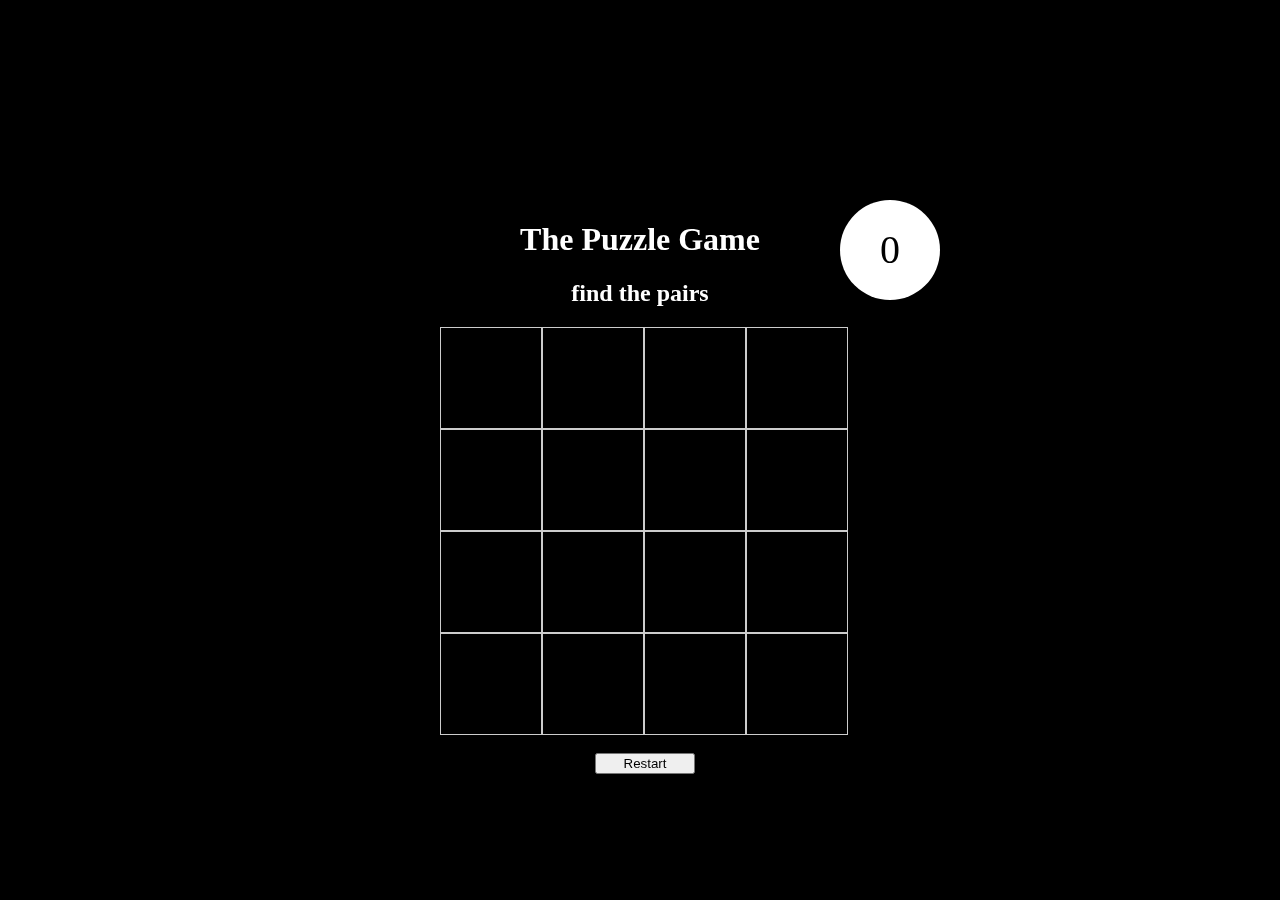
<file: index.html>
<html>
    <head>
        <script src="./files/jquery-1.10.2.js"></script>
        <link href="./files/style.css" rel="stylesheet" type="text/css" />   
        <script src="./files/script.js"></script>
    </head>
    <body>       
        <div id="game_area">
            <div class="circle">0</div>
            <h1>The Puzzle Game</h1>
            <h2>find the pairs</h2>
            <div id="game_map"></div>
            <div id="space"></div>
            <br/>
            <button id="restart">Restart</button>
        </div>
    </body>
</html>
</file>
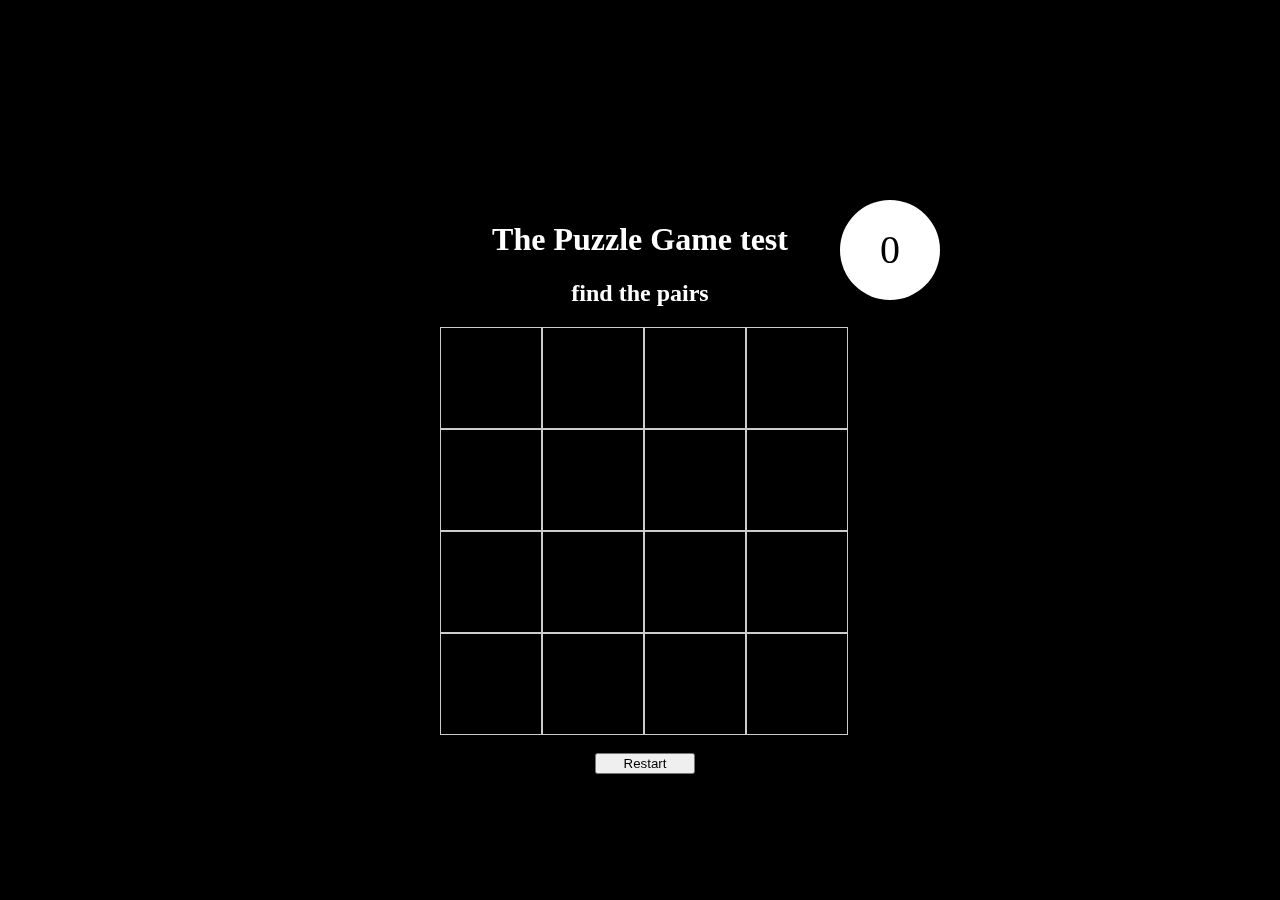
<file: test.html>
<html>
    <head>
        <script src="./files/jquery-1.10.2.js"></script>
        <link href="./files/style.css" rel="stylesheet" type="text/css" />   
        <script src="./files/script.js"></script>
    </head>
    <body>       
        <div id="game_area">
            <div class="circle">0</div>
            <h1>The Puzzle Game test</h1>
            <h2>find the pairs</h2>
            <div id="game_map"></div>
            <div id="space"></div>
            <br/>
            <button id="restart">Restart</button>
        </div>
    </body>
</html>
</file>
<file: files/style.css>
.flip-container 
{
    -webkit-perspective: 1000;
    -moz-perspective: 1000;
    -o-perspective: 1000;
    perspective: 1000;

    border: 1px solid #ccc;
}

.flip-container.flip .flipper
{
    -webkit-transform: rotateY(180deg);
    -moz-transform: rotateY(180deg);
    -o-transform: rotateY(180deg);
    transform: rotateY(180deg);
}

.flip-container, .front, .back {
    float: left;
    width: 100px;
    height: 100px;
}
.flipper 
{
    -webkit-transition: 0.6s;
    -webkit-transform-style: preserve-3d;

    -moz-transition: 0.6s;
    -moz-transform-style: preserve-3d;

    -o-transition: 0.6s;
    -o-transform-style: preserve-3d;

    transition: 0.6s;
    transform-style: preserve-3d;
    
    background: yellow;
    position: relative;
}

.front, .back 
{
    -webkit-backface-visibility: hidden;
    -moz-backface-visibility: hidden;
    -o-backface-visibility: hidden;
    backface-visibility: hidden;

    position: absolute;
    top: 0;
    left: 0;
}

.front 
{
    background: black;
    z-index: 2;
}

.back 
{
    -webkit-transform: rotateY(180deg);
    -moz-transform: rotateY(180deg);
    -o-transform: rotateY(180deg);
    transform: rotateY(180deg);

}

.clear
{
    clear: both;
    line-height: 0px;
}

body
{
    background: #000;
}

#restart
{
    clear: both;
    float: left;
    width: 100px;
    margin-left: 155px;
}

.circle
{
    float:right;
    width:100px;
    height:100px;
    border-radius:50px;
    font-size:40px;
    color:#000;
    line-height:100px;
    text-align:center;
    background:#FFFFFF
}

#container
{
    height: 100%;
    width: 100%;
    
}

#title
{
    height: 100px;
    width: 100%;
    margin: 50px;
}
#left
{
    float:left;
    height: 100%;
    width: 35%;
}

h1
{
    text-align: center;
    color:#FFFFFF;
}

h2
{
    text-align: center;
    color:#FFFFFF;
}

#right
{
    float:right;
    height: 100%;
    width: 40%;
}

#center
{
    height: 100px;
    width: 25px;
    float:left;
    background-color:yellow;
}

#game_area
{
  position: fixed;
  top: 50%;
  left: 50%;
  margin-top: -250px;
  margin-left: -200px;
  
  width: 500px;
}

#game_map
{
  float: left;
}

#space
{
    clear: both;
}

#color_type
{
    clear: both;
    float: left;
    color: white;
}

#images_type
{
    float: left;
    margin-left: 155px;
    color: white;
}

#unf_types
{
    margin-left: 380px;
    color: white;
}

.types
{
    text-decoration: none;
}
</file>
